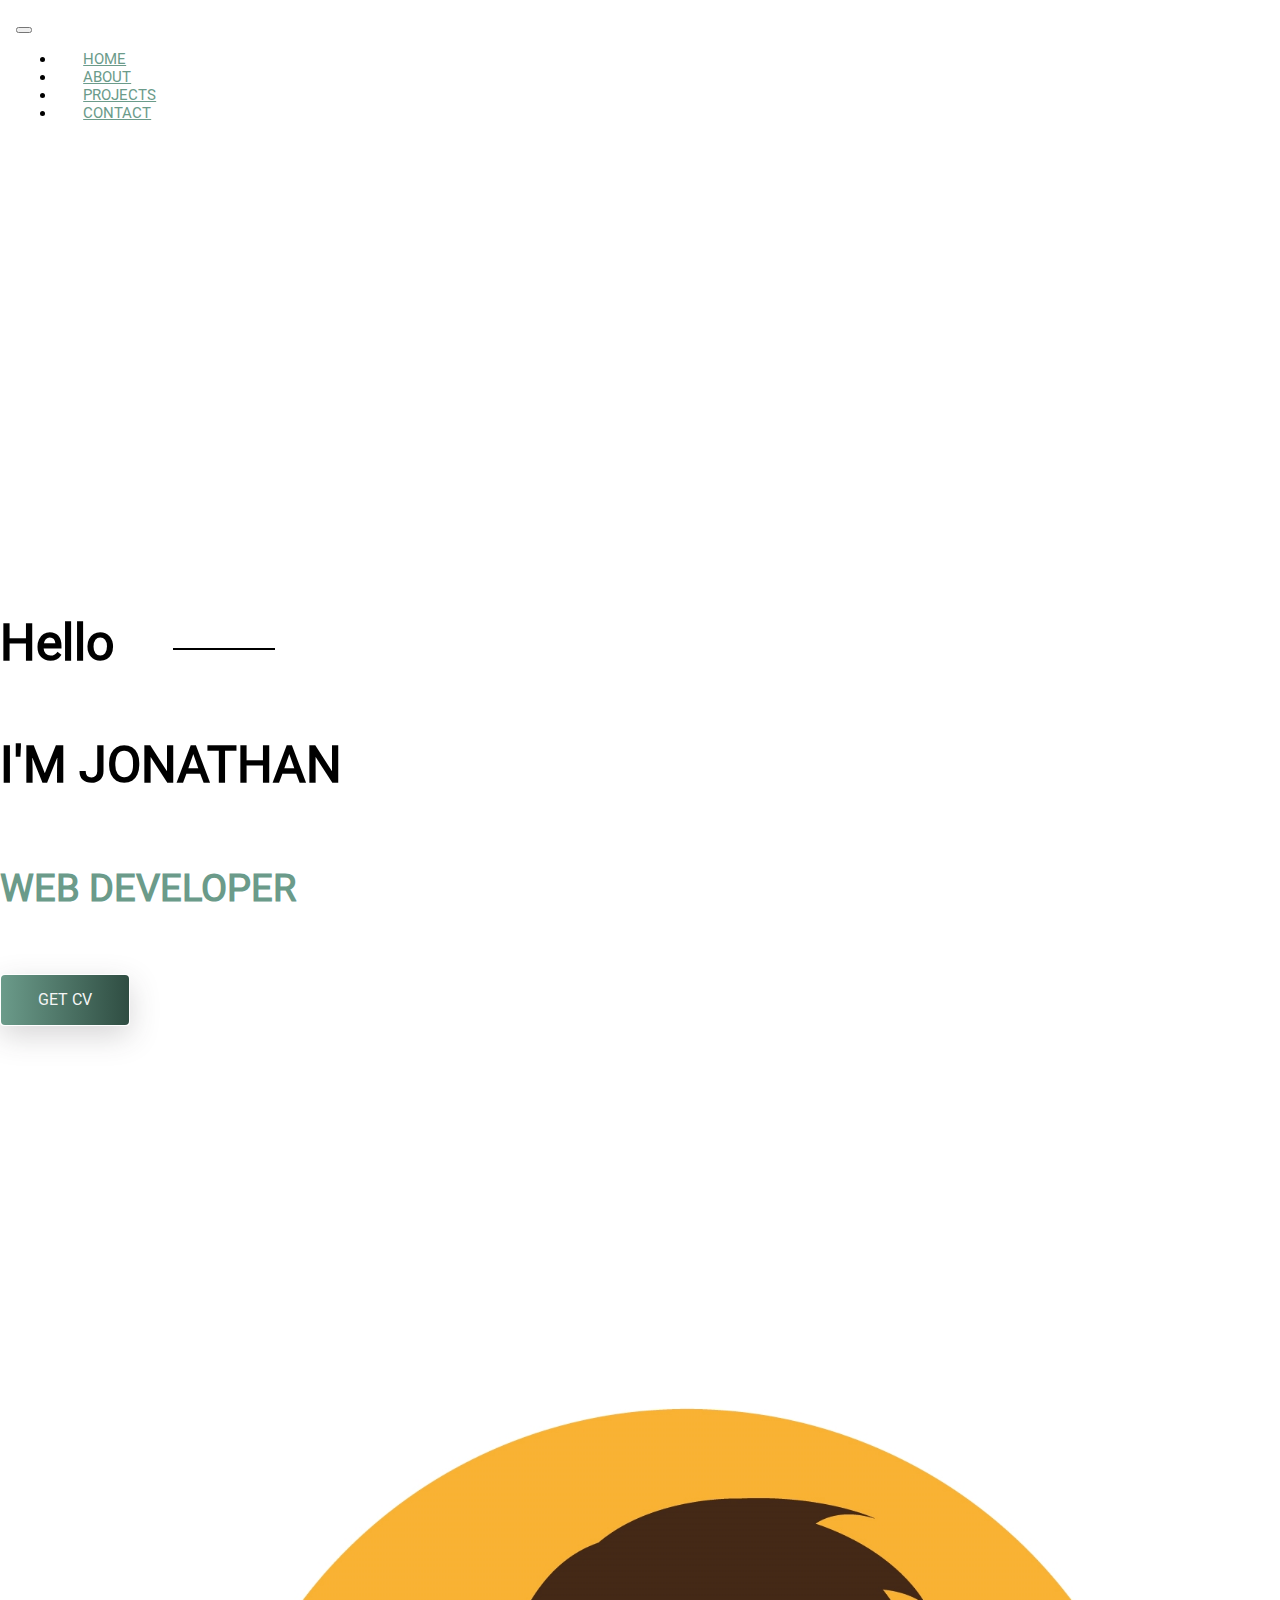
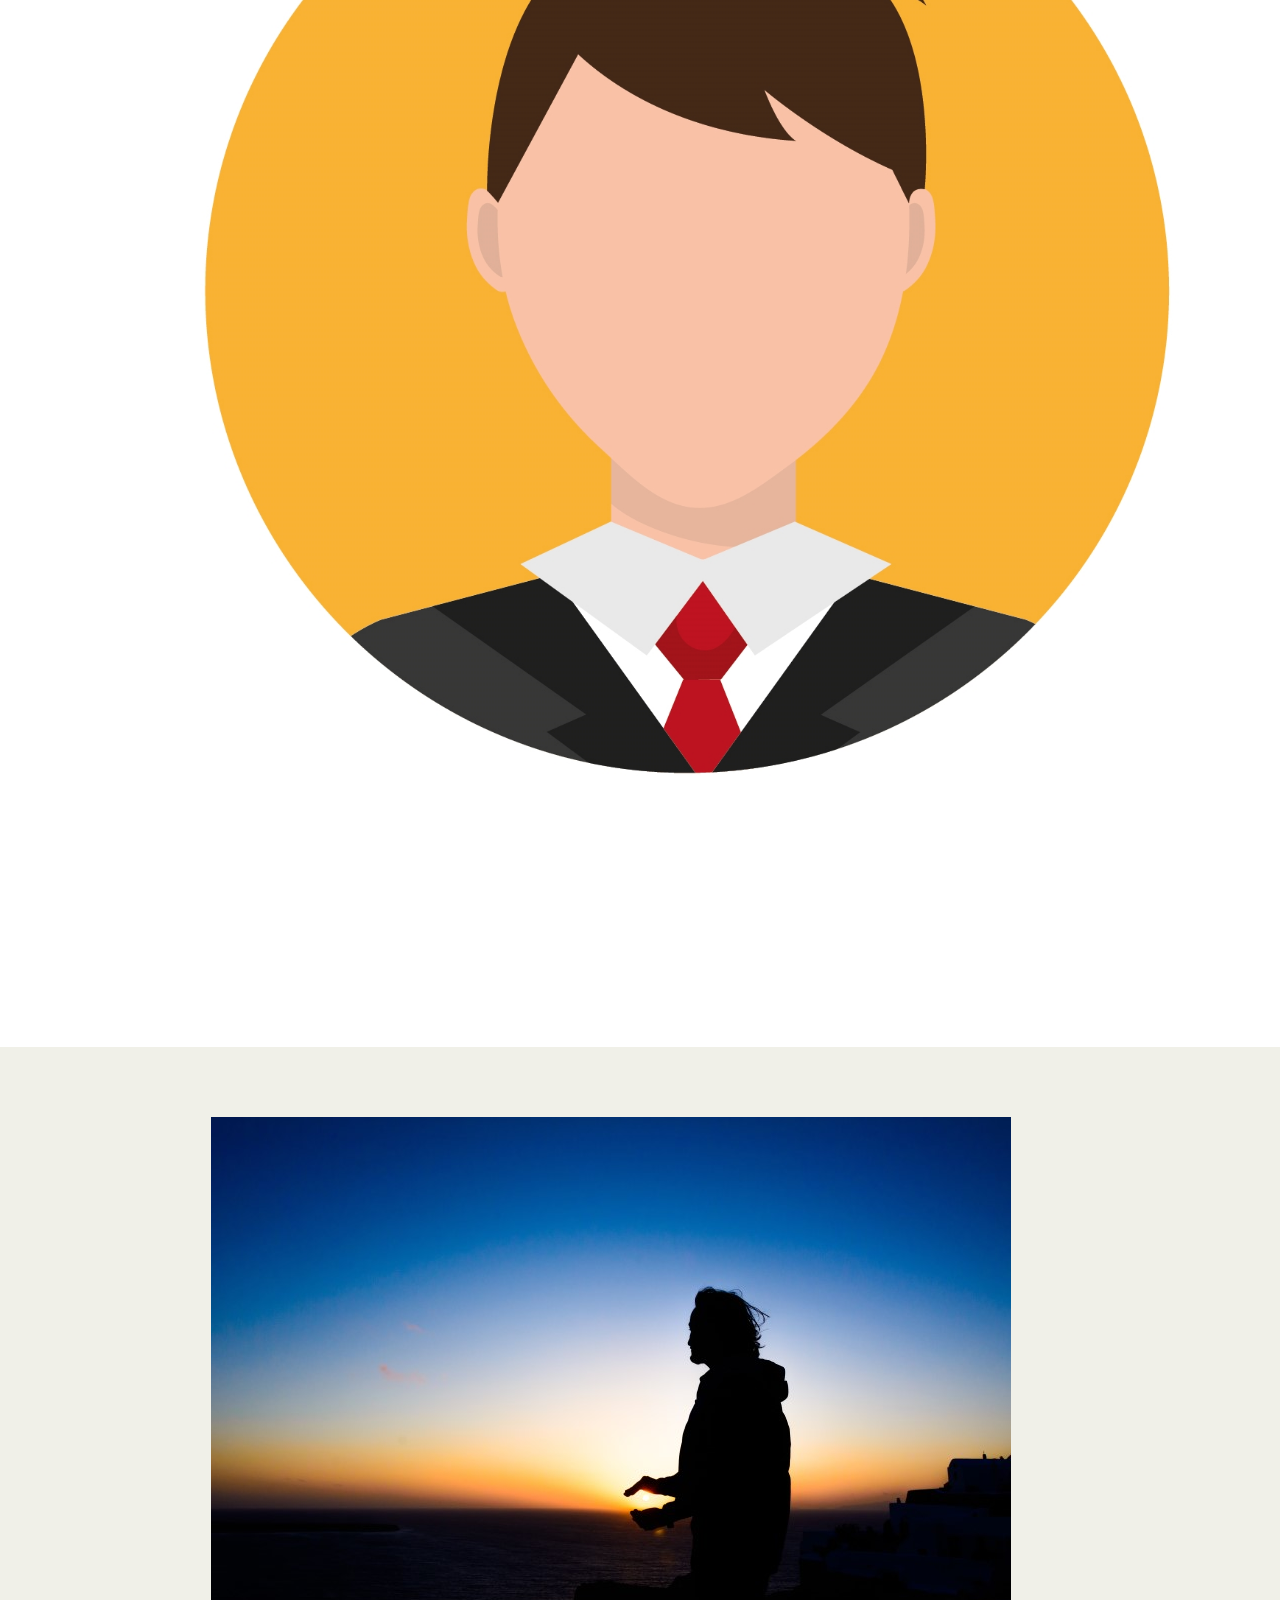
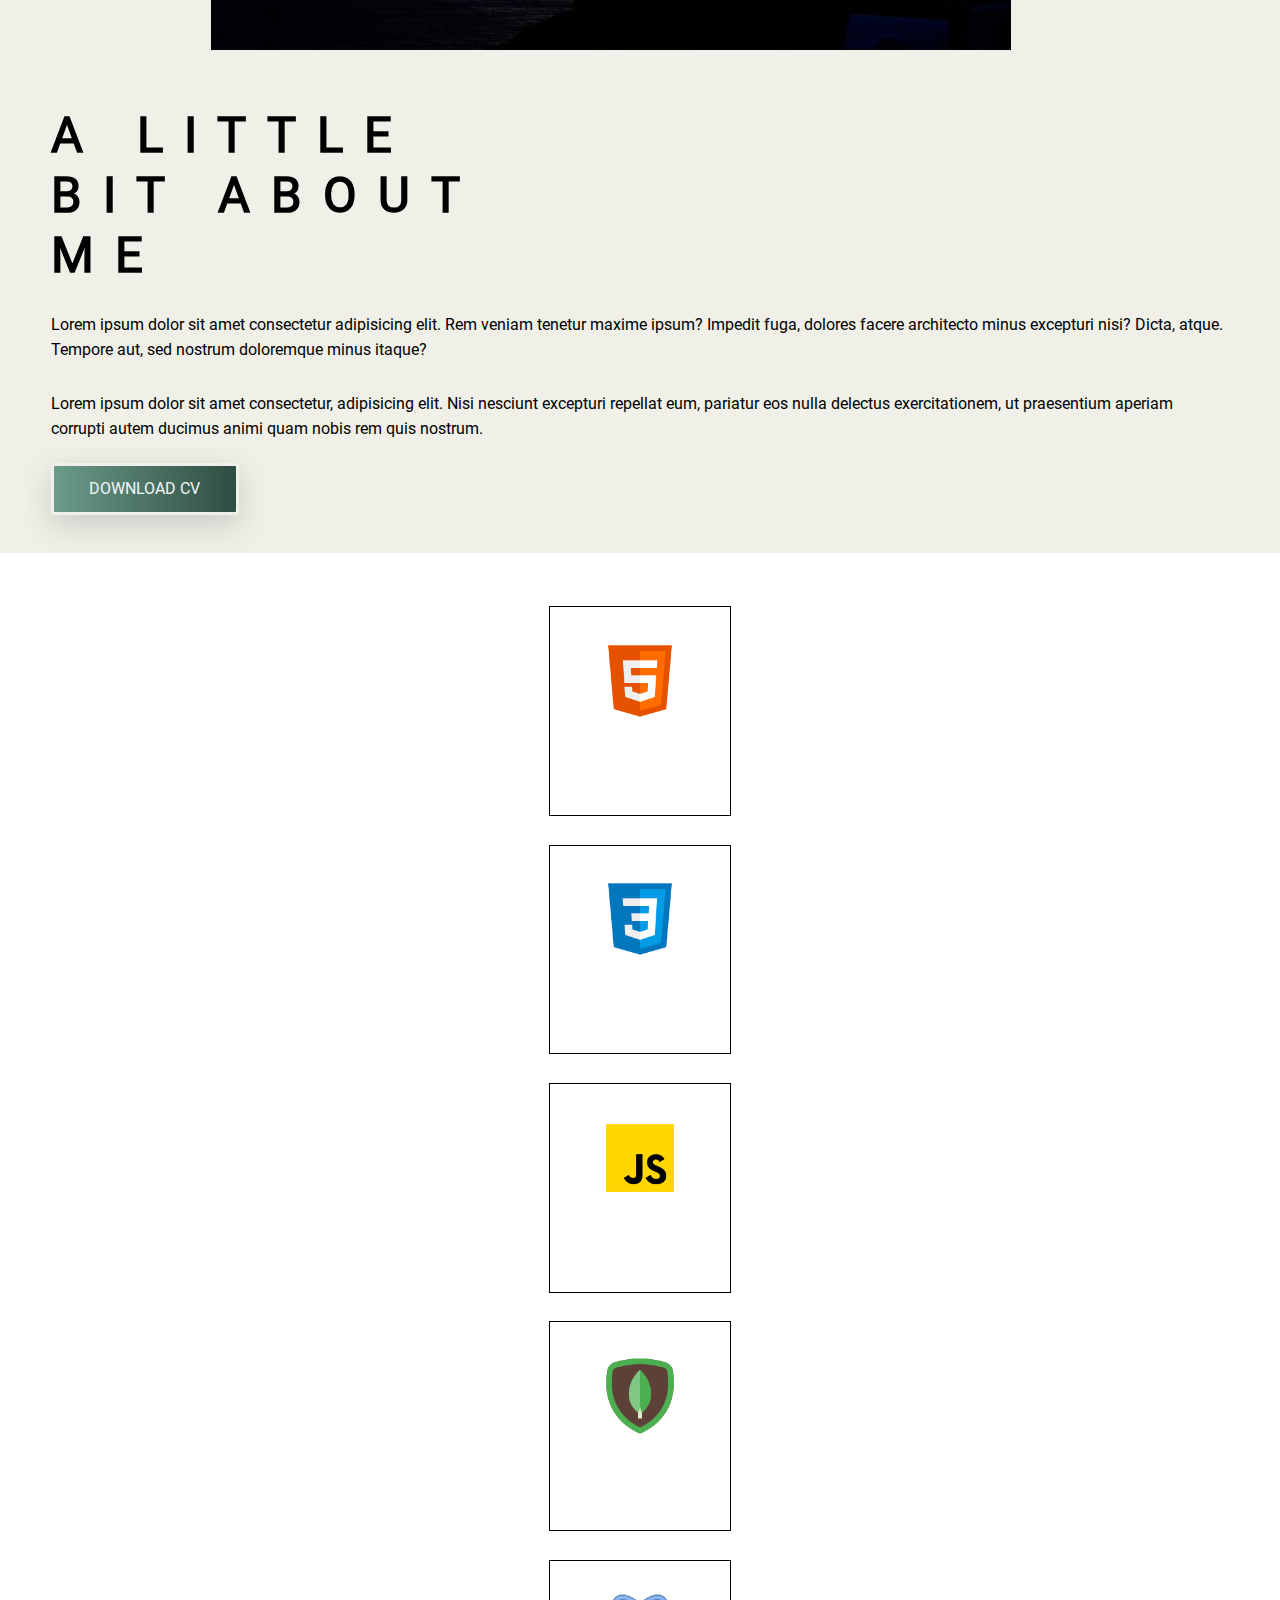
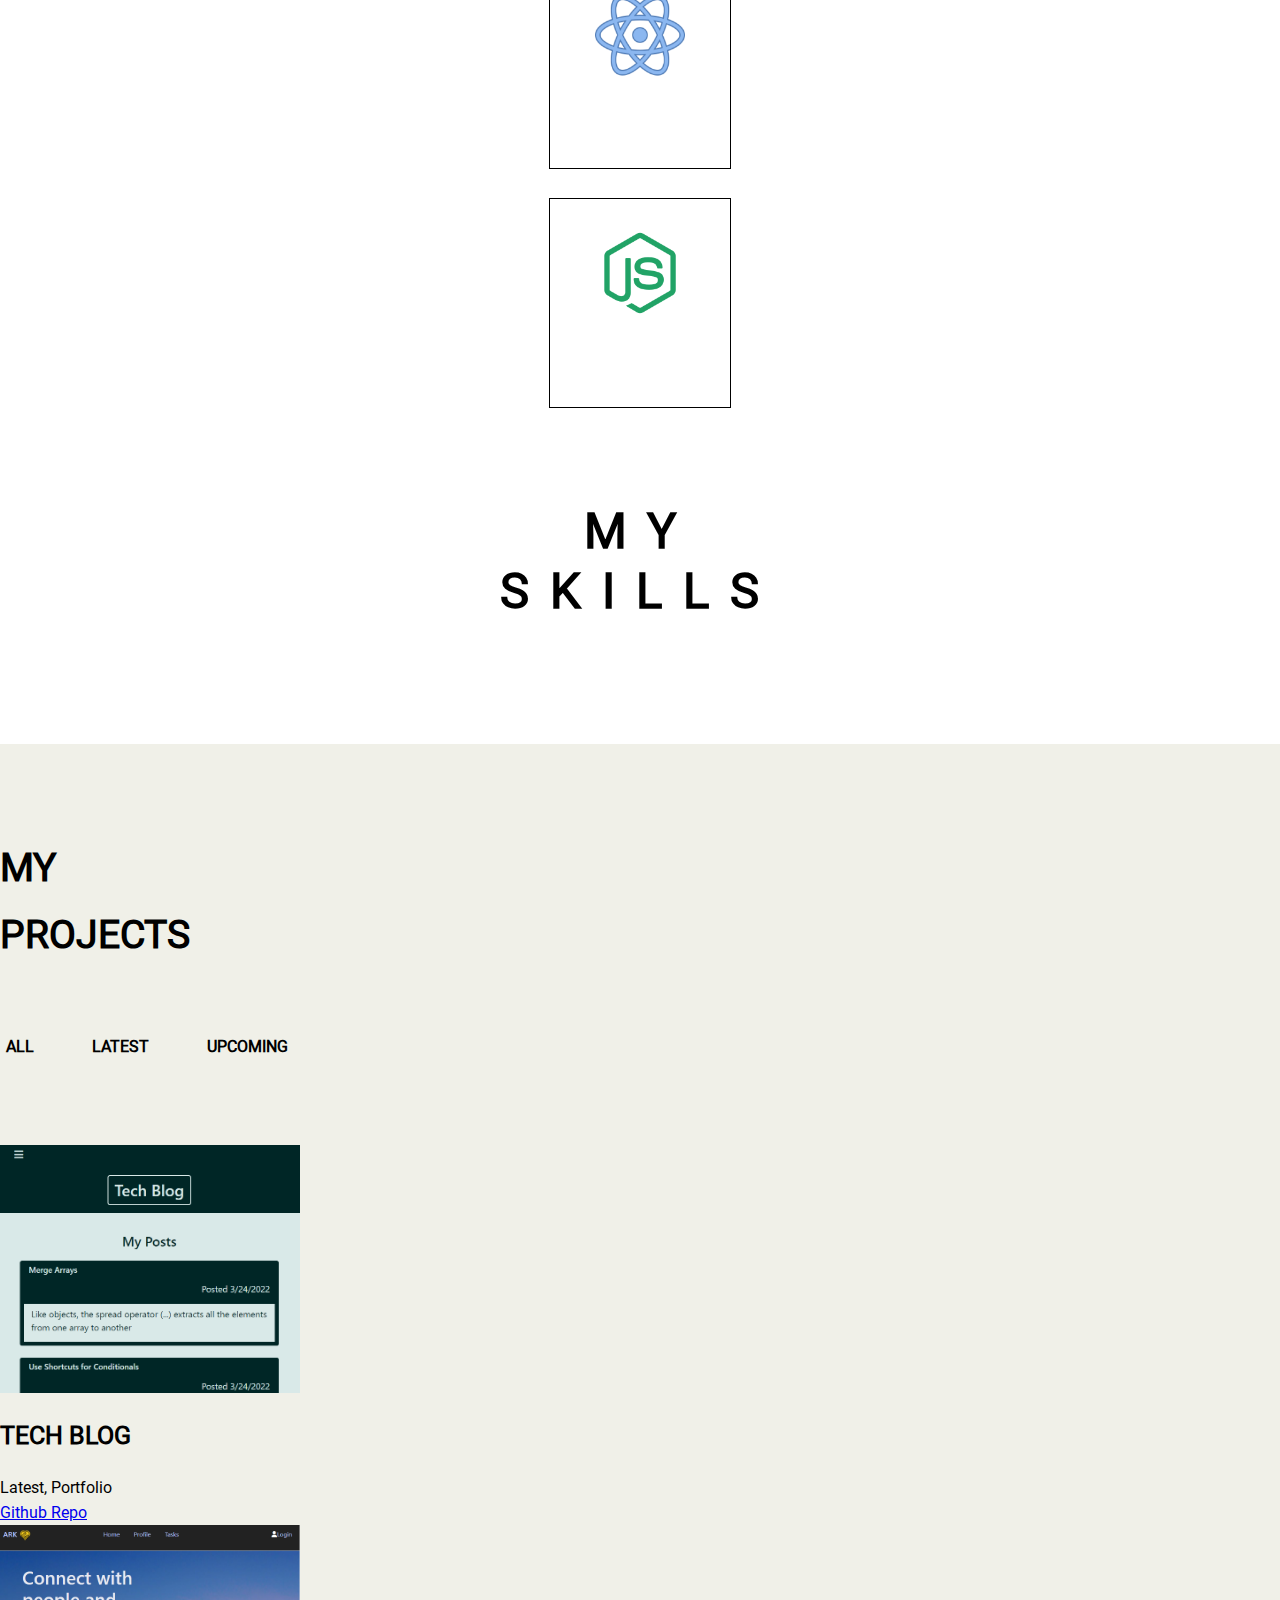
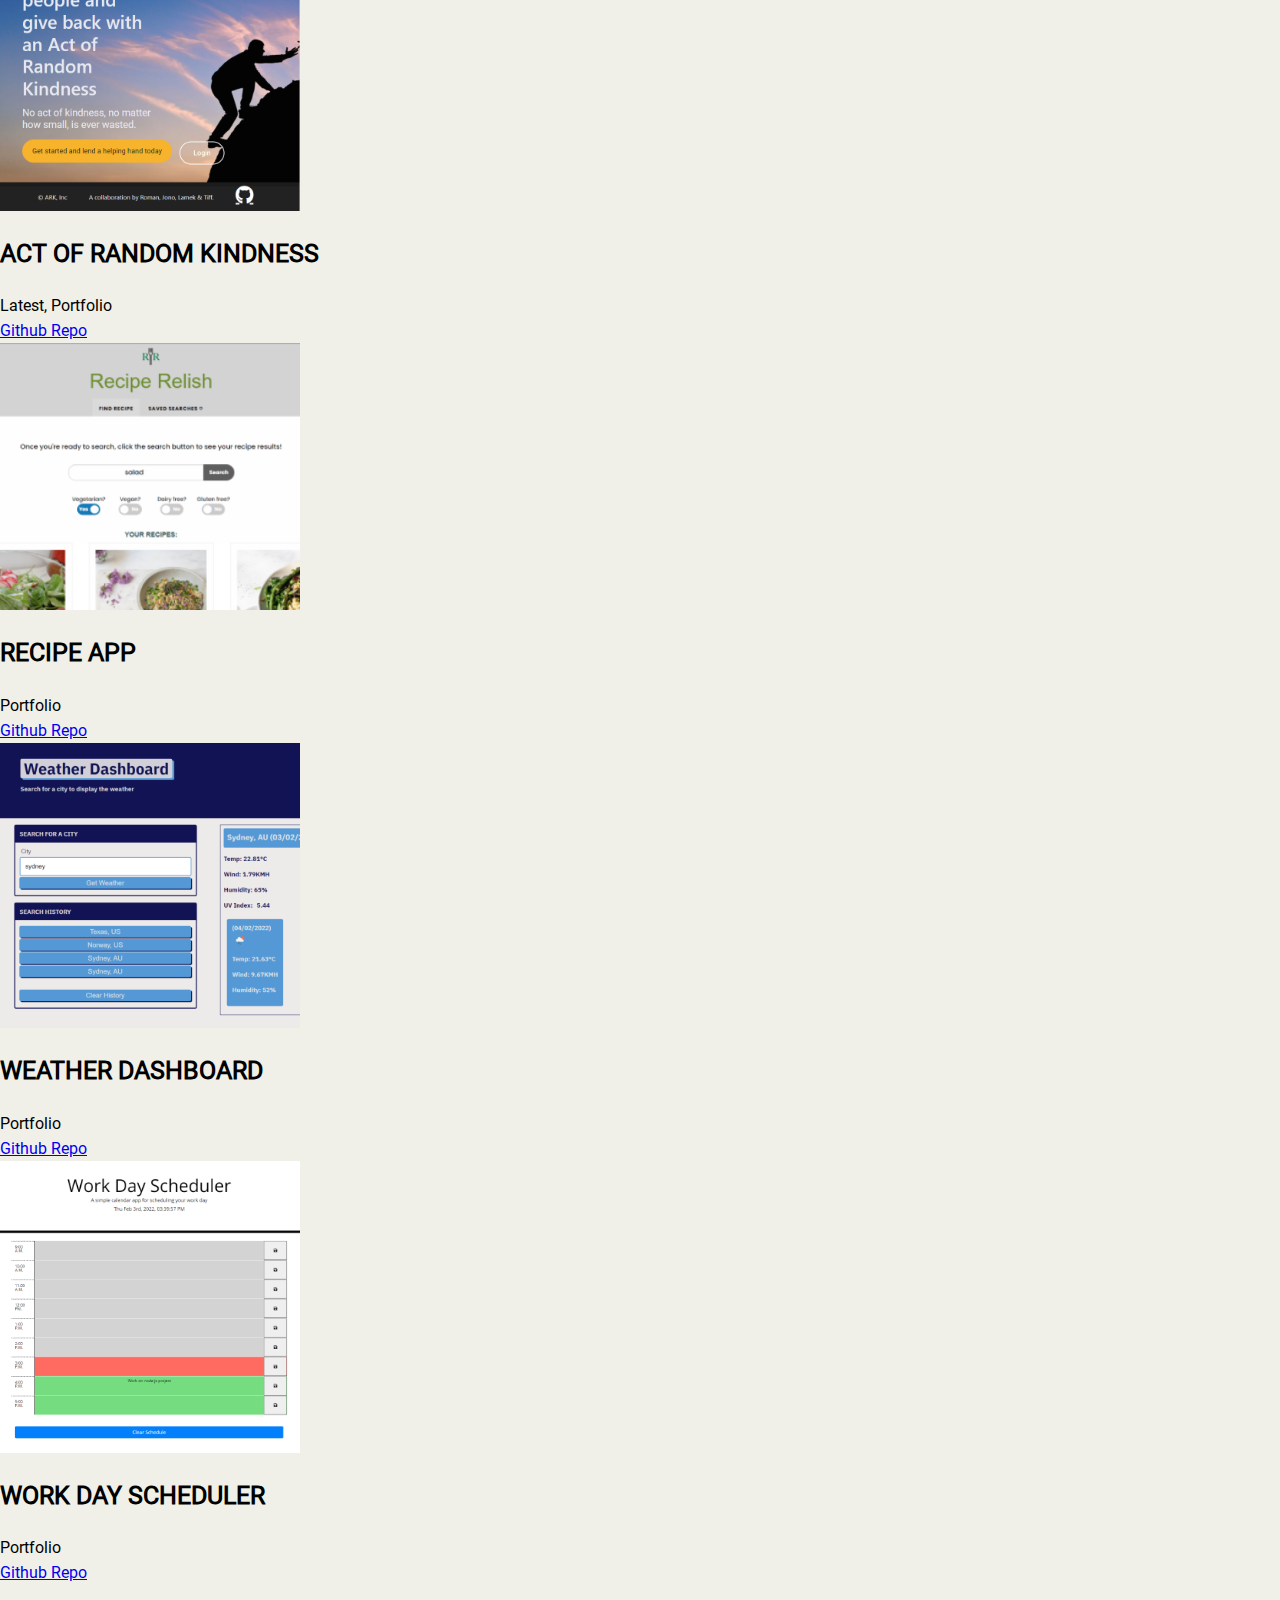
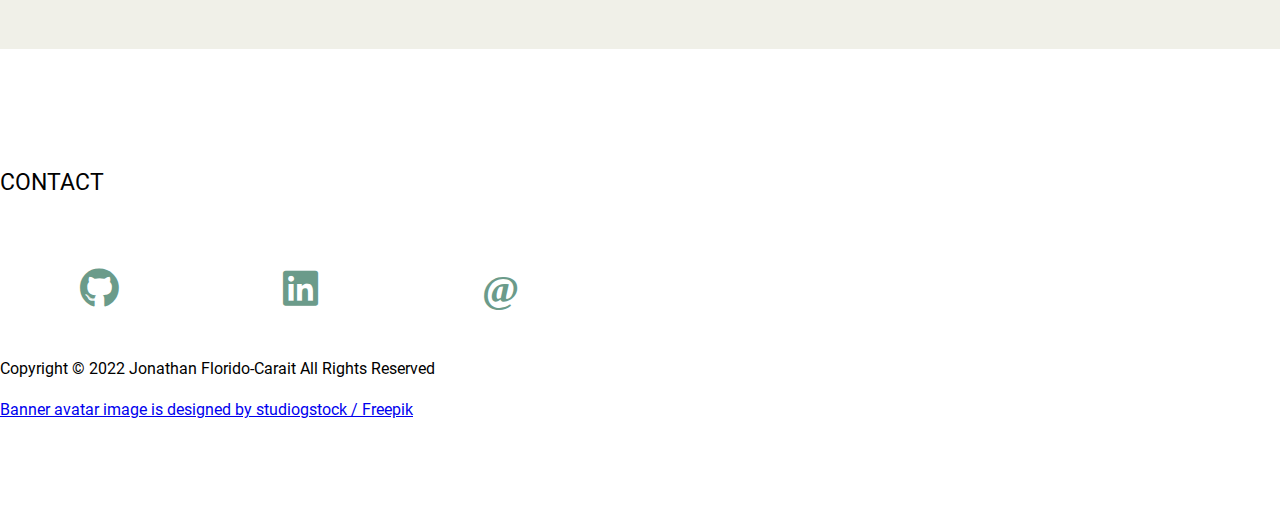
<file: index.html>
<!DOCTYPE html>
<html lang="en">

<head>
  <meta charset="UTF-8">
  <meta http-equiv="X-UA-Compatible" content="IE=edge">
  <meta name="viewport" content="width=device-width, initial-scale=1.0">
  <title>Developer Portfolio</title>

  <!--======================================= Style links =======================================-->

  <link rel="stylesheet" href="https://stackpath.bootstrapcdn.com/bootstrap/4.1.3/css/bootstrap.min.css"
    integrity="sha384-MCw98/SFnGE8fJT3GXwEOngsV7Zt27NXFoaoApmYm81iuXoPkFOJwJ8ERdknLPMO" crossorigin="anonymous">
  <link rel="stylesheet" href="assets/css/all.min.css">
  <link rel="stylesheet" href="assets/css/style.css" />
  <link rel="stylesheet" href="assets/css/responsive.css" />
</head>

<body>
  <!--======================================= Header area =======================================-->
  <header class="header_area">
    <div class="main-menu">
      <nav class="navbar navbar-expand-lg navbar-light">
        <a class="navbar-skills" href="#"></a>
        <button class="navbar-toggler" type="button" data-bs-toggle="collapse" data-bs-target="#navbarNav"
          aria-controls="navbarNav" aria-expanded="false" aria-label="Toggle navigation">
          <span class="navbar-toggler-icon"></span>
        </button>
        <div class="collapse navbar-collapse" id="navbarNav">
          <div class="mr-auto"></div>
          <ul class="navbar-nav">
            <li class="nav-item">
              <a class="nav-link active" href="#">Home<span class="sr-only">(current)</span></a>
            </li>
            <li class="nav-item">
              <a class="nav-link" href="#about">About</a>
            </li>
            <li class="nav-item">
              <a class="nav-link" href="#projects">Projects</a>
            </li>
            <li class="nav-item">
              <a class="nav-link" href="#contact">Contact</a>
            </li>
          </ul>
        </div>
      </nav>
    </div>
  </header>

  <!--======================================= main area =======================================-->

  <main class="site-main">

    <!--======================================= banner area =======================================-->

    <section class="site-banner">
      <div class="container">
        <div class="row">
          <div class="col-lg-6 col-md-12 site-title">
            <h3 class="title-text">Hello</h3>
            <h1 class="title-text text-uppercase">I'm Jonathan</h1>
            <h4 class="subtitle-text text-uppercase">Web Developer</h4>
            <div class="site-buttons">
              <div class="d-flex flex-row flex-wrap">
                <a href="https://drive.google.com/file/d/1zE_1qyEZVWZ6HlTI44_QBDjF3ejMHQ23/view" target="_blank"><button type="button" class="btn button primary-button mr-4 text-uppercase">Get CV</button></a>
              </div>
            </div>
          </div>
          <div class="col-lg-6 col-md-12 banner-image">
            <img src="assets/images/banner/banner-image.jpg" alt="banner-img" class="img-fluid">
          </div>
        </div>
      </div>
    </section>

    <!--========================== About area ===========================-->

    <section class="about-area" id="about">
      <div class="container-fluid">
        <div class="row">
          <div class="col-lg-6 col-md-12">
            <div class="about-image">
              <img src="./assets/images/about/about.jpg" alt="about" class="img-fluid">
            </div>
          </div>

          <div class="col-lg-6 col-md-12 about-title pl-5">
            <h2 class="text-uppercase pt5">
              <span>A little</span>
              <span>bit about</span>
              <span>me</span>
            </h2>
            <div class="paragraph py-4 w-75">
              <p class="para">Lorem ipsum dolor sit amet consectetur adipisicing elit. Rem veniam tenetur
                maxime ipsum? Impedit fuga, dolores facere architecto minus excepturi nisi? Dicta,
                atque. Tempore aut, sed nostrum doloremque minus itaque?</p>
              <p class="para">Lorem ipsum dolor sit amet consectetur, adipisicing elit. Nisi nesciunt
                excepturi repellat eum, pariatur eos nulla delectus exercitationem, ut praesentium
                aperiam corrupti autem ducimus animi quam nobis rem quis nostrum.</p>
            </div>
            <a href="https://drive.google.com/file/d/1zE_1qyEZVWZ6HlTI44_QBDjF3ejMHQ23/view" target="_blank"><button type="button" class="btn button primary-button text-uppercase" id="get-cv">Download CV</button></a>
          </div>
        </div>
      </div>
    </section>

    <!-- ======================= skills area ==========================-->

    <section class="skills-area">
      <div class="container-fluid">
        <div class="row">
          <div class="col-xl-6 col-lg-12 col-md-12">
            <div class="row first-row">
              <div class="col-lg-4 col-md-6 col-sm-6">
                <div class="single-skill">
                  <img src="assets/images/skills/skill-1.png" alt="skill-1">
                </div>
              </div>
              <div class="col-lg-4 col-md-6 col-sm-6">
                <div class="single-skill">
                  <img src="assets/images/skills/skill-2.png" alt="skill-2">
                </div>
              </div>
              <div class="col-lg-4 col-md-6 col-sm-6">
                <div class="single-skill">
                  <img src="assets/images/skills/skill-3.png" alt="skill-3">
                </div>
              </div>
              <div class="col-lg-4 col-md-6 col-sm-6">
                <div class="single-skill">
                  <img src="assets/images/skills/skill-4.png" alt="skill-4">
                </div>
              </div>
              <div class="col-lg-4 col-md-6 col-sm-6">
                <div class="single-skill">
                  <img src="assets/images/skills/skill-5.png" alt="skill-5">
                </div>
              </div>
              <div class="col-lg-4 col-md-6 col-sm-6">
                <div class="single-skill">
                  <img src="assets/images/skills/skill-6.png" alt="skill-6">
                </div>
              </div>
            </div>
          </div>
          <div class="col-xl-6 col-lg-12 col-md-12 align-center">
            <div class="skills-text-area">
              <h2 class="tech-text text-uppercase h4 font-roboto">
                <span>My</span>
                <span>Skills</span>
              </h2>
            </div>
          </div>
        </div>
      </div>
    </section>

    <!-- ======================= Project area ==========================-->

    <section class="project-area" id="projects">
      <div class="container">
        <div class="project-title pb-5">
          <h1 class="text-uppercase title-h1">My</h1>
          <h1 class="text-uppercase title-h1">Projects</h1>
        </div>
        <div class="button-group">
          <button type="button" class="active" id="btn1">All</button>
          <button type="button" data-filter=".latest">Latest</button>
          <button type="button" data-filter=".upcoming">Upcoming</button>
        </div>

        <div class="row grid">
          <div class="col-lg-4 col-md-6 col-sm-12 element-item latest">
            <div class="my-project">
              <div class="img">
                <a href="https://tech-blog-by-jono.herokuapp.com/"><img src="./assets/projects/project-6.PNG" alt="project-5"></a>
              </div>
              <div class="title py-4">
                <h4 class="text-uppercase">Tech Blog</h4>
                <span class="text-secondary">Latest, Portfolio</span>
                <span class="link-github-repo"><a href="https://github.com/jcarait/tech-blog">Github
                    Repo</a></span>
              </div>
            </div>
          </div>
          <div class="col-lg-4 col-md-6 col-sm-12 element-item latest">
            <div class="my-project">
              <div class="img">
                <a href="https://act-of-random-kindness.herokuapp.com/"><img src="./assets/projects/project-5.PNG" alt="project-5"></a>
              </div>
              <div class="title py-4">
                <h4 class="text-uppercase">Act of Random Kindness</h4>
                <span class="text-secondary">Latest, Portfolio</span>
                <span class="link-github-repo"><a href="https://github.com/jcarait/act-of-random-kindness">Github
                    Repo</a></span>
              </div>
            </div>
          </div>
          <div class="col-lg-4 col-md-6 col-sm-12 element-item">
            <div class="my-project">
              <div class="img">
                <a href="https://jcarait.github.io/recipe-relish-app/"><img src="./assets/projects/project-1.png" alt="project-1"></a>
              </div>
              <div class="title py-4">
                <h4 class="text-uppercase">Recipe App</h4>
                <span class="text-secondary">Portfolio</span>
                <span class="link-github-repo"><a href="https://github.com/jcarait/recipe-app">Github Repo</a></span>
              </div>
            </div>
          </div>
          <div class="col-lg-4 col-md-6 col-sm-12 element-item">
            <div class="my-project">
              <div class="img">
                <a href="https://jcarait.github.io/weather-dashboard/"><img src="./assets/projects/project-2.png" alt="project-2"></a>
              </div>
              <div class="title py-4">
                <h4 class="text-uppercase">Weather Dashboard</h4>
                <span class="text-secondary">Portfolio</span>
                <span class="link-github-repo"><a href="https://github.com/jcarait/weather-dashboard">Github
                    Repo</a></span>
              </div>
            </div>
          </div>
          <div class="col-lg-4 col-md-6 col-sm-12 element-item">
            <div class="my-project">
              <div class="img">
                <a href="https://jcarait.github.io/work-day-scheduler/"><img src="./assets/projects/project-3.png" alt="project-3"></a>
              </div>
              <div class="title py-4">
                <h4 class="text-uppercase">Work Day Scheduler</h4>
                <span class="text-secondary">Portfolio</span>
                <span class="link-github-repo"><a href="https://github.com/jcarait/work-day-scheduler">Github
                    Repo</a></span>
              </div>
            </div>
          </div>
        </div>

      </div>
    </section>

  </main>

  <!-- ================== Footer area ====================== -->

  <footer class="footer-area" id="contact">
    <div class="container">
      <div calss="d-flex flex-row justify-content-center flex-wrap">
        <div class="social text-center">
          <h5 class="text-uppercase">Contact</h5>
          <a href="https://github.com/jcarait" target="_blank"><i class="fab fa-github"></i></a>
          <a href="https://www.linkedin.com/in/jonathan-florido-carait-107912216/" target="_blank"><i class="fab fa-linkedin"></i></a>
          <a href="mailto:jonocdev@gmail.com"><i class="fas fa-at"></i></a>
        </div>
        <div class="copyrights text-center">
          <p class="para">
            Copyright © 2022 Jonathan Florido-Carait All Rights Reserved
            <a href="#"></a>
          </p>
          <p class="para">
            <a href="http://www.freepik.com">Banner avatar image is designed by studiogstock / Freepik</a>
          </p>
        </div>
      </div>
    </div>
  </footer>

  <!-- JS Libraries -->

  <script src="https://cdn.jsdelivr.net/npm/bootstrap@5.1.3/dist/js/bootstrap.bundle.min.js"
    integrity="sha384-ka7Sk0Gln4gmtz2MlQnikT1wXgYsOg+OMhuP+IlRH9sENBO0LRn5q+8nbTov4+1p"
    crossorigin="anonymous"></script>
  <script src="https://ajax.googleapis.com/ajax/libs/jquery/3.6.0/jquery.min.js"></script>

  <script src="vendor/isotope/isotope.min.js"></script>
  <script src="assets/js/main.js"></script>

</body>

</html>
</file>
<file: assets/css/style.css>
@import url(fonts.css);

@import url(global.css);

@import url(variables.css);

/* NAVIGATION */

.header_area .main-menu .navbar .navbar-skill {
    padding: 0.2rem 0.5rem;
}

.header_area .main-menu .navbar {
    padding: 1rem 20rem;
}

.header_area .main-menu .nav-item .nav-link {
    font: normal 500 15px/2px var(--roboto);
    text-transform: uppercase;
    padding: 1.7rem;
    color: var(--title-color);
}

.header_area .main.menu .navbar-nav .active a {
    background: var(--gradient-color);
    -webkit-background-clip: text;
    -webkit-text-fill-color: transparent;
    background-clip: text;
}

.header_area .main.menu .navbar-nav .active a:hover {
    background: var(--gradient-color);
    -webkit-background-clip: text;
    -webkit-text-fill-color: transparent;
    background-clip: text;
}

/*======================================= Banner area =======================================*/

.site-main .site-banner .site-title h3{
    padding-top: 35%;
    font-weight :500%
}

.site-main .site-banner .site-title h3::after{
    content: "";
    height: 2px;
    width: 8vw;
    background: black;
    display: inline-block;
    margin-left: 5%;
    transform: translateY(-10px);
}

.site-main .site-banner .banner-image > img {
    padding: 7rem 0;
    width: 90rem;
}

/*======================================= About area =======================================*/

.site-main .about-area {
    padding: 8rem 5rem;
}

.site-main .about-area .about-title h2 > span {
    display: block;
    font: normal bold 49px/60px var(--roboto);
    letter-spacing: 21px;
}

.site-main .about-area .about-title .paragraph > p {
    padding: .4rem 0;
}

.site-main .about-area .about-image img{
    margin-left: 5rem;
}

/* id tag used here due to nth-child selector overriding button style in global.css */

#get-cv {
    background: var(--gradient-color);
    background-clip: padding-box;
    color: whitesmoke;
    transition: background .6s ease;
    box-shadow: var(--box-shadow);
}

#get-cv:hover {
    background: whitesmoke;
    background-clip: padding-box;
    color: black;
}

#get-cv:after {
    position: absolute;
    top: -2px; left: -2px;
    bottom: -2px; right: -2px;
    background: var(--gradient-color);
    content: "";
    z-index: -1;
    border-radius: 4px;
}

/*======================================= Skills area =======================================*/

.site-main .skills-area {
    padding: 5rem 20rem;
    margin-bottom: 4rem;
}

.site-main .skills-area .first-row .col-lg-4 {
    display: flex;
    justify-content: center;
}

.site-main .skills-area .first-row .col-lg-4 > .single-skill{
    border: 1px solid var(--border-color);
    text-align: center;
    padding: 1.8rem 0rem;
    margin: .9rem 0;
    width: 180px;
    height: 150px;
    cursor: pointer;
    transition: transform .4s ease;
}

.site-main .skills-area .first-row .col-lg-4 > .single-skill > img{
    width: 50%;
}

.site-main .skills-area .first-row .col-lg-4 > .single-skill:hover{
    box-shadow: var(--box-shadow);
    transform: scale(1.1);
}

.site-main .skills-area .skills-text-area h2 > span {
    display: block;
    font: normal bold 49px/60px var(--roboto);
    letter-spacing: 21px;
    text-align: center;
}

.site-main .skills-area .skills-text-area h2:first-child {
    margin-top: 5rem;
}


/* ============ Project area ============*/

.site-main .project-area {
    padding: 4rem 0;
}

.site-main .project-area .button-group button{
    background: transparent;
    border: none;
    font: normal 700 16px/130px var(--roboto);
    text-transform: uppercase;
}

.site-main .project-area .button-group button + button{
    padding-left: 3rem;
}

.site-main .project-area .grid .my-project > .title h4 {
    font: normal 700 25px/12px var(--roboto);
    color: var(--border-color)
}

.site-main .project-area .project-title:first-child {
    margin-top: 2.5rem;
}

.site-main .project-area .grid .my-project .img a > img {
    max-width: 300px;
    transition: transform .4s ease;
}

.site-main .project-area .grid .my-project .img a:hover > img {
    box-shadow: var(--box-shadow);
    transform: scale(1.05);
}

.site-main .project-area .grid .my-project .title > span {
    display: block;
    font: normal 500 16px/25px var(--roboto);
}

/*=============== Footer area =============*/

.footer-area{
    padding: 5rem 0;
}

.footer-area .social h5 {
    font: normal 500 23px/30px var(--roboto);
}

.footer-area .social a > i {
    font-size: 40px;
    padding: 2rem 5rem;
    color: var(--title-color);
}

.footer-area .social a:hover > i {
    color: var(--primary-color);
}
</file>
<file: assets/css/responsive.css>
/* Applies to viewport less than 340px */
@media only screen and (max-width: 792px){
    .site-main .project-area .grid .my-project > .title h4 {
        font-size: 18px;
    }

    .site-main .project-area .grid .my-project .img a > img {
        max-width: 250px;
    }
}


/* Applies to viewport less than 792px */

@media only screen and (max-width: 792px){

    .site-main .about-area .about-title h2 > span {
        font-size: 31px;
        letter-spacing: 10px;
    }

    .site-main .about-area .about-title h2:first-child {
        margin-top: 2rem;
    }

    .site-main .about-area .paragraph > p {
        font-size: 16px;
    }

    .site-main .about-area .about-title p{
        padding: 0%;
    }

    .site-main .project-area .my-project .img > a{
        margin-bottom: 2rem;
        padding: 4%;
    }

  

    .site-main .skills-area {
        padding: 0;
    }

    .site-main .skills-area .row {
        display: flex;
        flex-direction: column-reverse;
    }

    

    .site-main .project-area .button-group button{
        font: normal 500 12px/40px var(--roboto);
    }

    .footer-area .social a > i {
        padding: 4%;
    }

}


/* Applies to viewport less than 1910px */

@media only screen and (max-width: 1910px){
    .header_area .main-menu .navbar {
        padding: 1rem;
    }

    .container {
        max-width: 90%;
    }

    .site-main .skills-area,
    .site-main .about-area{
        padding: 3% 4%;
    }

    .site-main .about-area .about-image{
        padding: 2rem 5rem;
    }

    .site-main .project-area .button-group {
        margin-bottom: 2rem;
    }

}
</file>
